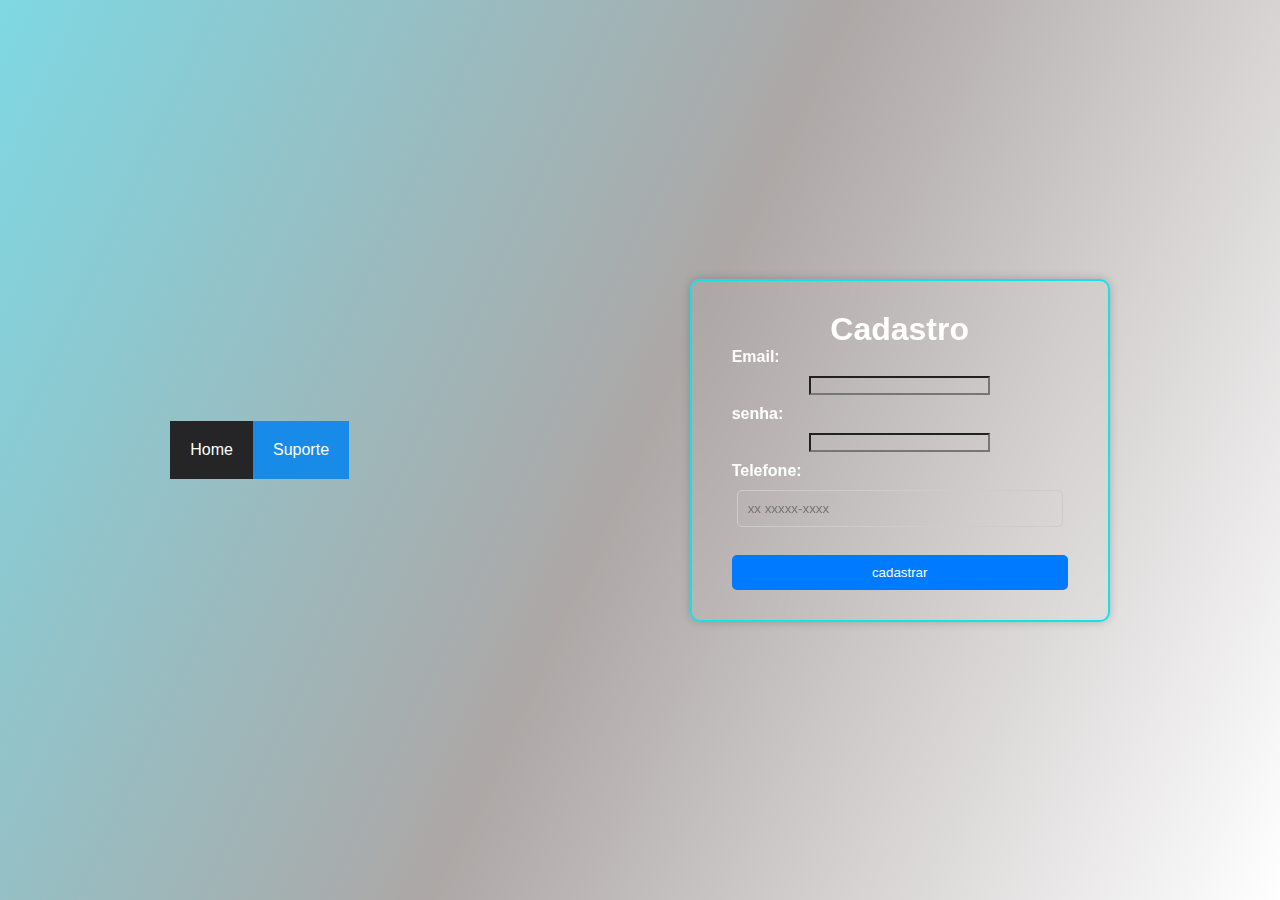
<file: trabalhodephp_1t-main/cadastro.html>
<!DOCTYPE html>
<html lang="pt-br">
<head>
    <meta charset="UTF-8">
    <meta name="viewport" content="width=device-width, initial-scale=1.0">
    <title>cadastro</title>
</head>
<body>
    
    
    <nav id="menu-h">
        <ul>        
      <li> 
          <a href="file:///home/escola/Documentos/trabalhodephp_1t-main/index.html">
           Home
      </a>
      
      <li><a href="https://web.whatsapp.com/">
        Suporte 
     </a>
 </li>   
    
    </nav>        
   
    <div class="wrapper">
    <form action="#">
        <h1><center> Cadastro </center></h1>
    
        <label for="Email">Email:</label>
        <input type="" id="Email" name="Email"  required>
    
        <label for="senha">senha:</label>
        <input type="" id="senha" name="senha"  required>
    
        
           
        </select>

        <label for="telefone">Telefone:</label>
    <input type="tel" id="telefone" name="telefone" pattern="[0-9]{2} [0-9]{5}-[0-9]{4}" placeholder="xx xxxxx-xxxx" required>
    
<br>

        <button type="submit">cadastrar</button>    
    
    
    
    </form>
</div>
<style>
    body {
    margin: 0;
    padding: 0;
    display: flex;
    justify-content: center;
    align-items: center;
    height: 100vh;
    background: linear-gradient(-65deg, #ffffff, #ada7a6, #7ed8e3);
    background-size: cover;
    background-position: center;
    font-family: Arial, sans-serif;
}

.wrapper {
    width: 420px;
    background: transparent;
    border: 2px solid rgb(19, 227, 230);
    backdrop-filter: blur(20px);
    box-shadow: 0 0 10px rgba(0, 0, 0, .2);
    color: #fff;
    border-radius: 10px;
    padding: 30px 40px;
}

label, input {
    display: block;
    margin-bottom: 10px;
    background: transparent;
    color:white;
}

select {
    display: block;
    margin-bottom: 10px;
    background: transparent;
    color:rgb(9, 226, 82);
}

input[type="text"],
input[type="email"],
input[type="tel"],
input[type="date"],
input[type="time"],
input[type="number"],
select {
    width: calc(100% - 10px);
    padding: 10px;
    border: 1px solid #ccc;
    border-radius: 5px;

}

button {
    background-color: #3a413a;
    color: white;
    padding: 10px 20px;
    border: none;
    border-radius: 5px;
    cursor: pointer;
}
button:hover {
    background-color: #1bad1b;
}

body{
   background-color: aliceblue; 


}


* {
    margin: 0 auto;
    padding: 0;
    box-sizing: border-box;
    font-family: 'Open Sans', sans-serif;
}

#menu-h{
    background-color: rgb(37, 37, 39);
}

#menu-h ul {
    max-width: 800px;
    list-style: none;
    padding: 0;
}

#menu-h ul li {
    display: inline;
}

#menu-h ul li a {
    color: #FFF;
    padding: 20px;
    display: inline-block;
    text-decoration: none;
    transition: background .4s;
}

#menu-h ul li a:hover {
    background-color: rgb(24, 139, 233);
}

#menu-h ul li:last-child a {
    float: right;
    background-color: rgb(24, 139, 233);
}

/* Estilo do contêiner */
.container {
    max-width: 400px;
    margin: 50px auto;
    padding: 20px;
    border: 1px solid #ccc;
    border-radius: 5px;
    background-color: #f9f9f9;
    box-shadow: 0 0 10px rgba(0, 0, 0, 0.1);
}

/* Estilo do título */
.container h2 {
    text-align: center;
    margin-bottom: 20px;
}

/* Estilo do grupo de formulário */
.form-group {
    margin-bottom: 20px;
}

/* Estilo do rótulo */
label {
    display: block;
    font-weight: bold;
}

/* Estilo do campo de entrada */
input[type="text"],
input[type="email"],
input[type="date"],
input[type="time"] {
    width: 100%;
    padding: 10px;
    border: 1px solid #ccc;
    border-radius: 5px;
}

/* Estilo do botão de envio */
button[type="submit"] {
    width: 100%;
    padding: 10px;
    border: none;
    border-radius: 5px;
    background-color: #007bff;
    color: #fff;
    cursor: pointer;
}

/* aqui em cima e outra coisa do codigo!! */





/* Hover do botão de envio */
button[type="submit"]:hover {
    background-color: #0056b3;
}


/* Estilo do botão de envio */
input[type="submit"] {
    width: 10%;
    padding: 10px;
    border: none;
    border-radius: 5px;
    background-color: #07e479; /* Nova cor para o botão */
    color: #fff;
    cursor: pointer;
}

/* Hover do botão de envio */
input[type="submit"]:hover {
    background-color: #0dd951; /* Nova cor para o botão quando em hover */
}
  










</style>
</body>
</html>
</file>
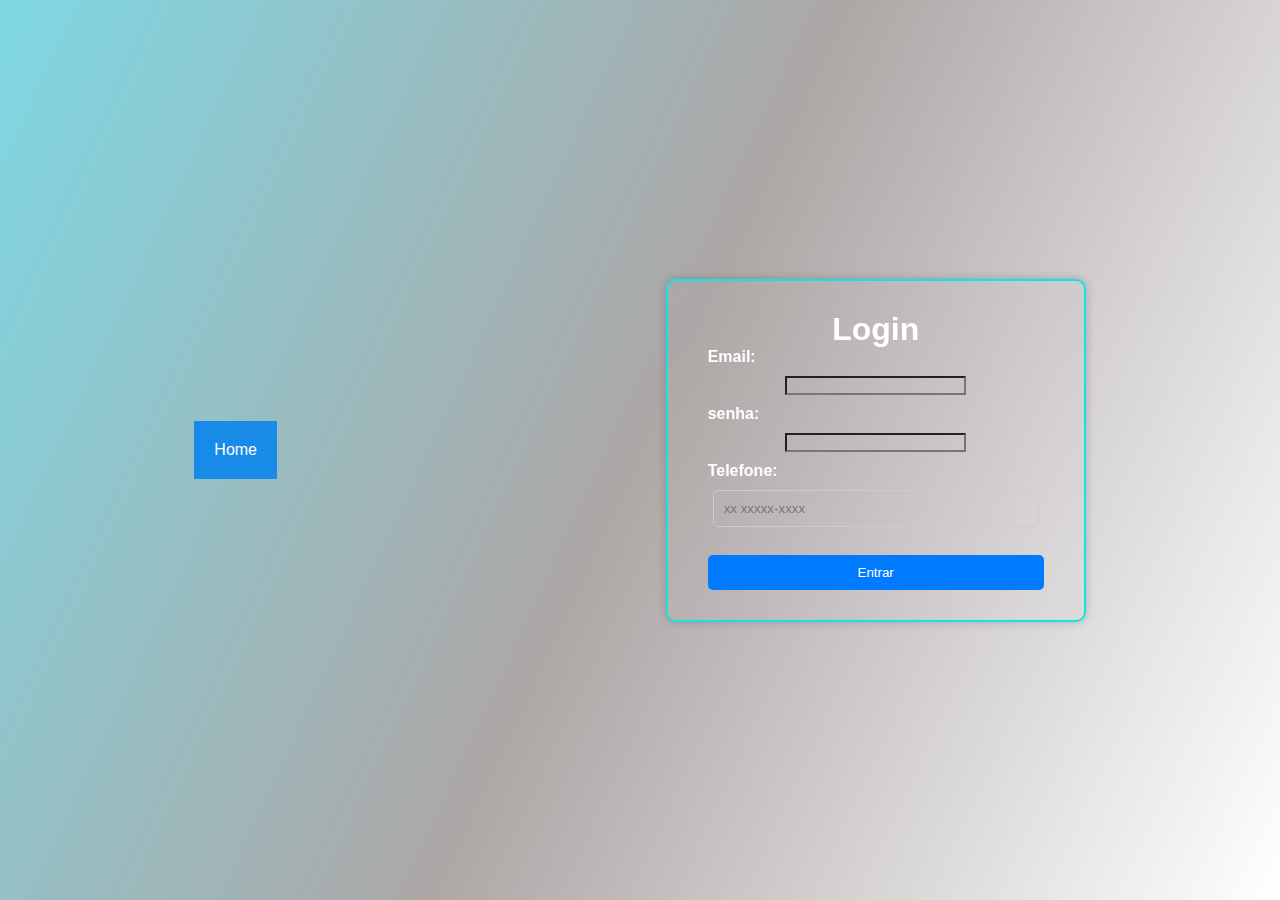
<file: trabalhodephp_1t-main/Login.html>
<!DOCTYPE html>
<html lang="pt-br">
<head>
    <meta charset="UTF-8">
    <meta name="viewport" content="width=device-width, initial-scale=1.0">
    <title>Login</title>
</head>
<body>
    
    
    <nav id="menu-h">
        <ul>        
      <li> 
        <a href="file:///home/escola/Documentos/trabalhodephp_1t-main/index.html">
            Home
      </a>
      </nav>        
   
    <div class="wrapper">
    <form action="#">
        <h1><center> Login </center></h1>
    
        <label for="Email">Email:</label>
        <input type="" id="Email" name="Email"  required>
    
        <label for="senha">senha:</label>
        <input type="" id="senha" name="senha"  required>
    
        
           
        </select>

        <label for="telefone">Telefone:</label>
    <input type="tel" id="telefone" name="telefone" pattern="[0-9]{2} [0-9]{5}-[0-9]{4}" placeholder="xx xxxxx-xxxx" required>
    
<br>

        <button type="submit">Entrar</button>    
    
    
    
    </form>
</div>
<style>
    body {
    margin: 0;
    padding: 0;
    display: flex;
    justify-content: center;
    align-items: center;
    height: 100vh;
    background: linear-gradient(-65deg, #ffffff, #ada7a6, #7ed8e3);
    background-size: cover;
    background-position: center;
    font-family: Arial, sans-serif;
}

.wrapper {
    width: 420px;
    background: transparent;
    border: 2px solid rgb(19, 227, 230);
    backdrop-filter: blur(20px);
    box-shadow: 0 0 10px rgba(0, 0, 0, .2);
    color: #fff;
    border-radius: 10px;
    padding: 30px 40px;
}

label, input {
    display: block;
    margin-bottom: 10px;
    background: transparent;
    color:white;
}

select {
    display: block;
    margin-bottom: 10px;
    background: transparent;
    color:rgb(9, 226, 82);
}

input[type="text"],
input[type="email"],
input[type="tel"],
input[type="date"],
input[type="time"],
input[type="number"],
select {
    width: calc(100% - 10px);
    padding: 10px;
    border: 1px solid #ccc;
    border-radius: 5px;

}

button {
    background-color: #3a413a;
    color: white;
    padding: 10px 20px;
    border: none;
    border-radius: 5px;
    cursor: pointer;
}
button:hover {
    background-color: #1bad1b;
}

body{
   background-color: aliceblue; 


}


* {
    margin: 0 auto;
    padding: 0;
    box-sizing: border-box;
    font-family: 'Open Sans', sans-serif;
}

#menu-h{
    background-color: rgb(37, 37, 39);
}

#menu-h ul {
    max-width: 800px;
    list-style: none;
    padding: 0;
}

#menu-h ul li {
    display: inline;
}

#menu-h ul li a {
    color: #FFF;
    padding: 20px;
    display: inline-block;
    text-decoration: none;
    transition: background .4s;
}

#menu-h ul li a:hover {
    background-color: rgb(24, 139, 233);
}

#menu-h ul li:last-child a {
    float: right;
    background-color: rgb(24, 139, 233);
}

/* Estilo do contêiner */
.container {
    max-width: 400px;
    margin: 50px auto;
    padding: 20px;
    border: 1px solid #ccc;
    border-radius: 5px;
    background-color: #f9f9f9;
    box-shadow: 0 0 10px rgba(0, 0, 0, 0.1);
}

/* Estilo do título */
.container h2 {
    text-align: center;
    margin-bottom: 20px;
}

/* Estilo do grupo de formulário */
.form-group {
    margin-bottom: 20px;
}

/* Estilo do rótulo */
label {
    display: block;
    font-weight: bold;
}

/* Estilo do campo de entrada */
input[type="text"],
input[type="email"],
input[type="date"],
input[type="time"] {
    width: 100%;
    padding: 10px;
    border: 1px solid #ccc;
    border-radius: 5px;
}

/* Estilo do botão de envio */
button[type="submit"] {
    width: 100%;
    padding: 10px;
    border: none;
    border-radius: 5px;
    background-color: #007bff;
    color: #fff;
    cursor: pointer;
}

/* aqui em cima e outra coisa do codigo!! */





/* Hover do botão de envio */
button[type="submit"]:hover {
    background-color: #0056b3;
}


/* Estilo do botão de envio */
input[type="submit"] {
    width: 10%;
    padding: 10px;
    border: none;
    border-radius: 5px;
    background-color: #07e479; /* Nova cor para o botão */
    color: #fff;
    cursor: pointer;
}

/* Hover do botão de envio */
input[type="submit"]:hover {
    background-color: #0dd951; /* Nova cor para o botão quando em hover */
}
  










</style>
</body>
</html>
</file>
